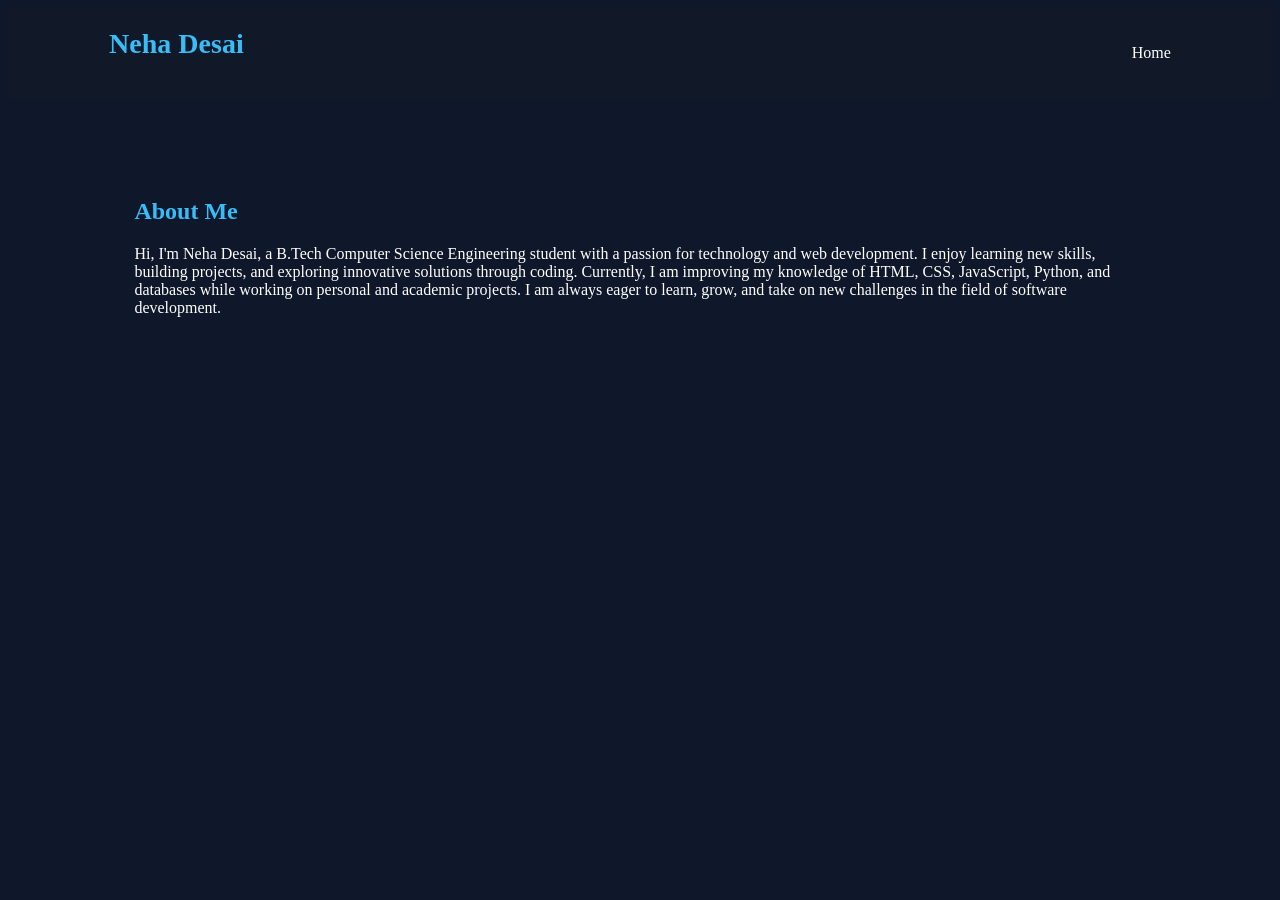
<file: about.html>
<!DOCTYPE html>
<html>
<head>
<meta charset="UTF-8">
<title>About</title>
<style>
body{background:#0f172a;color:white;font-family:Segoe UI;}
nav{background:#111827;padding:20px 8%;display:flex;justify-content:space-between;}
.logo{color:#38bdf8;font-size:28px;font-weight:bold;}
ul{display:flex;list-style:none;gap:20px;}
a{color:white;text-decoration:none;}
a:hover{color:#38bdf8;}
section{padding:80px 10%;}
h1{color:#38bdf8;}
</style>
</head>

<body>

<nav>
<div class="logo">Neha Desai</div>
<ul>
<li><a href="index.html">Home</a></li>
</ul>
</nav>

<section>
<h1>About Me</h1>
<p>
Hi, I'm Neha Desai, a B.Tech Computer Science Engineering student with a passion for technology and web development. I enjoy learning new skills, building projects, and exploring innovative solutions through coding. Currently, I am improving my knowledge of HTML, CSS, JavaScript, Python, and databases while working on personal and academic projects. I am always eager to learn, grow, and take on new challenges in the field of software development.
</p>
</section>

</body>
</html>
</file>
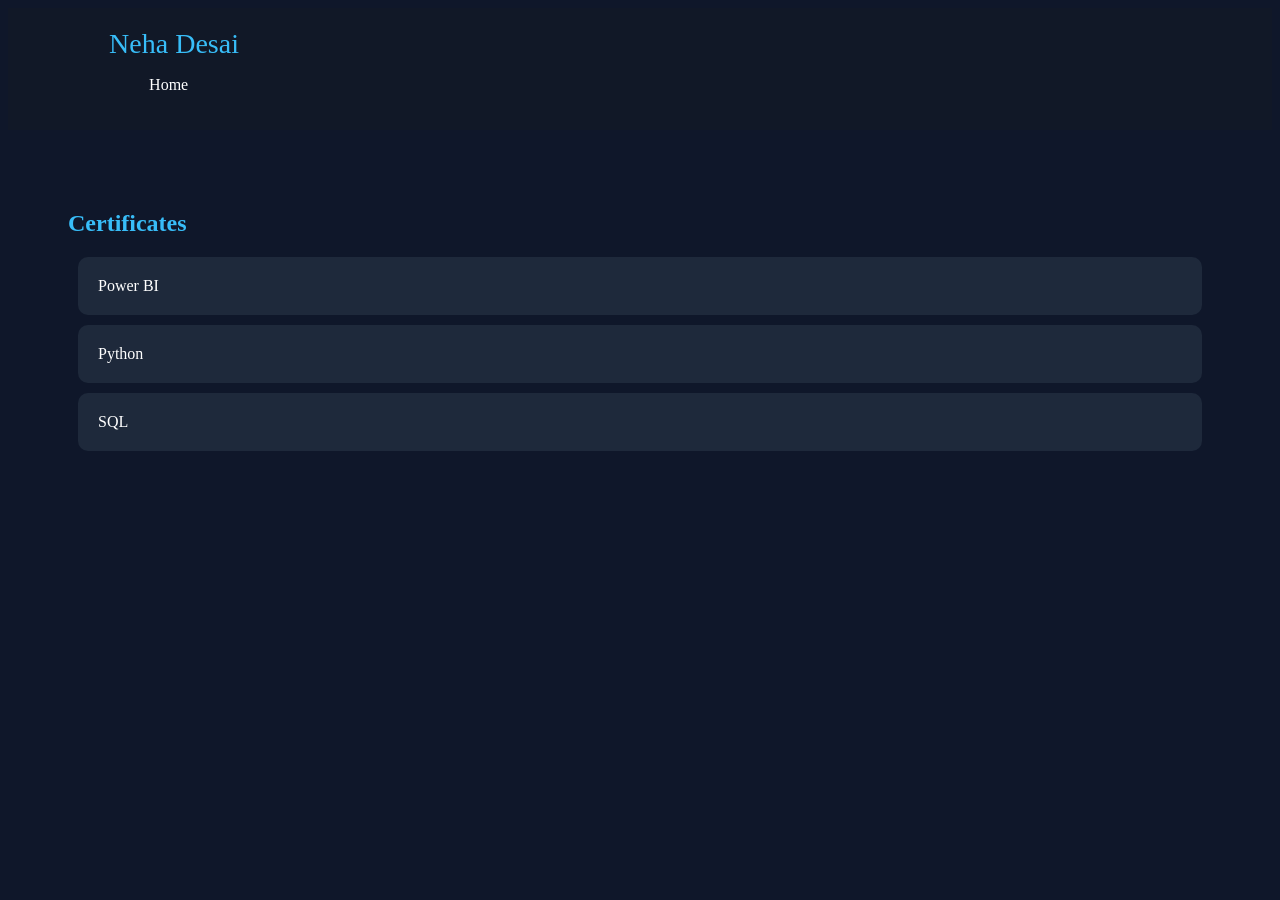
<file: certificates.html>
<!DOCTYPE html>
<html>
<head>
<title>Certificates</title>
<style>
body{background:#0f172a;color:white;font-family:Segoe UI;}
nav{background:#111827;padding:20px 8%;}
.logo{color:#38bdf8;font-size:28px;}
ul{display:flex;list-style:none;gap:20px;}
a{color:white;text-decoration:none;}
section{padding:60px;}
h1{color:#38bdf8;}
.card{background:#1e293b;padding:20px;margin:10px;border-radius:10px;}
</style>
</head>

<body>

<nav>
<div class="logo">Neha Desai</div>
<ul>
<li><a href="index.html">Home</a></li>
</ul>
</nav>

<section>
<h1>Certificates</h1>

<div class="card">Power BI</div>
<div class="card">Python</div>
<div class="card">SQL</div>

</section>

</body>
</html>
</file>
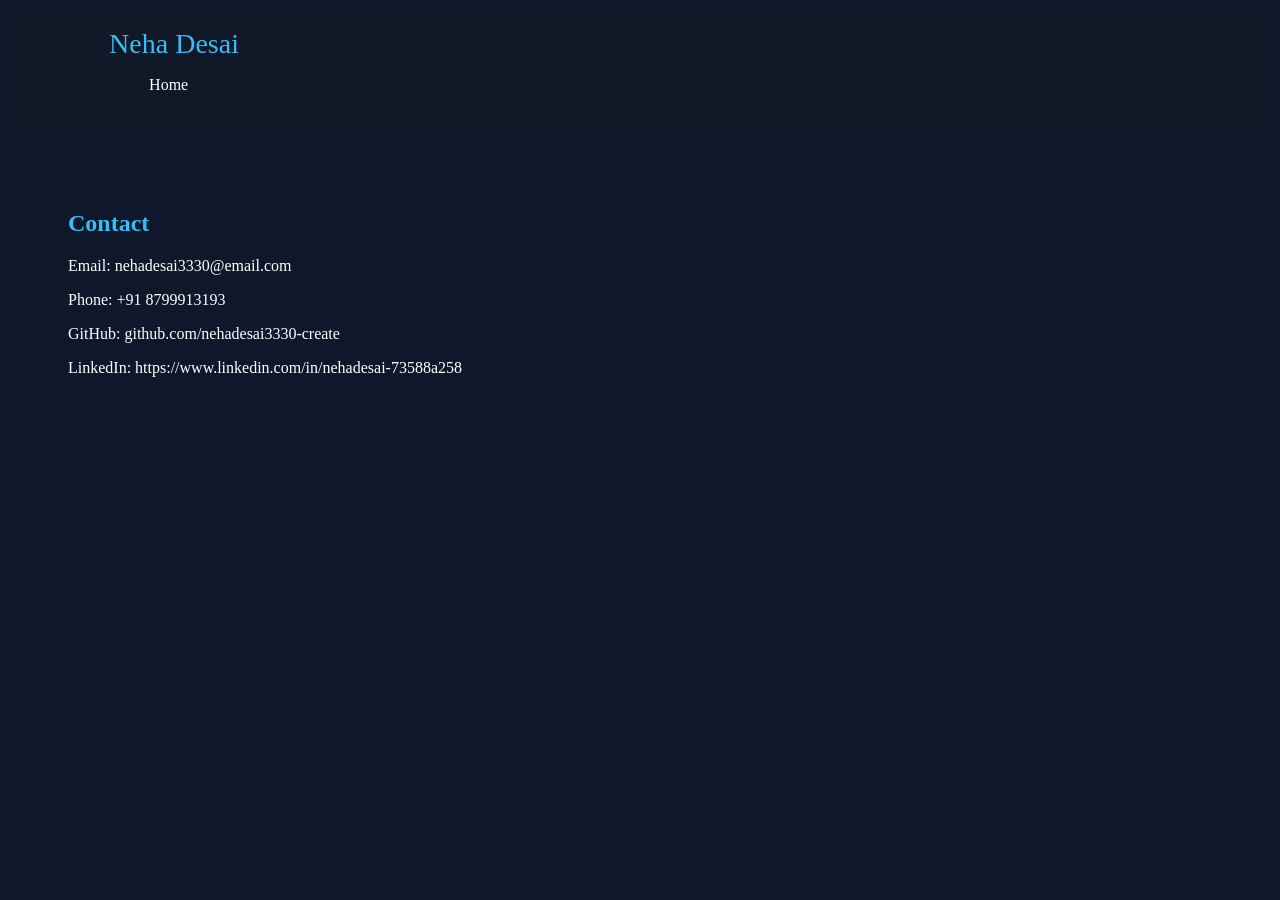
<file: contact.html>
<!DOCTYPE html>
<html>
<head>
<title>Contact</title>
<style>
body{background:#0f172a;color:white;font-family:Segoe UI;}
nav{background:#111827;padding:20px 8%;}
.logo{color:#38bdf8;font-size:28px;}
ul{display:flex;list-style:none;gap:20px;}
a{color:white;text-decoration:none;}
section{padding:60px;}
h1{color:#38bdf8;}
</style>
</head>

<body>

<nav>
<div class="logo">Neha Desai</div>
<ul>
<li><a href="index.html">Home</a></li>
</ul>
</nav>

<section>
<h1>Contact</h1>

<p>Email: nehadesai3330@email.com</p>
<p>Phone: +91 8799913193</p>
<p>GitHub: github.com/nehadesai3330-create</p>
<p>LinkedIn: https://www.linkedin.com/in/nehadesai-73588a258</p>

</section>

</body>
</html>
</file>
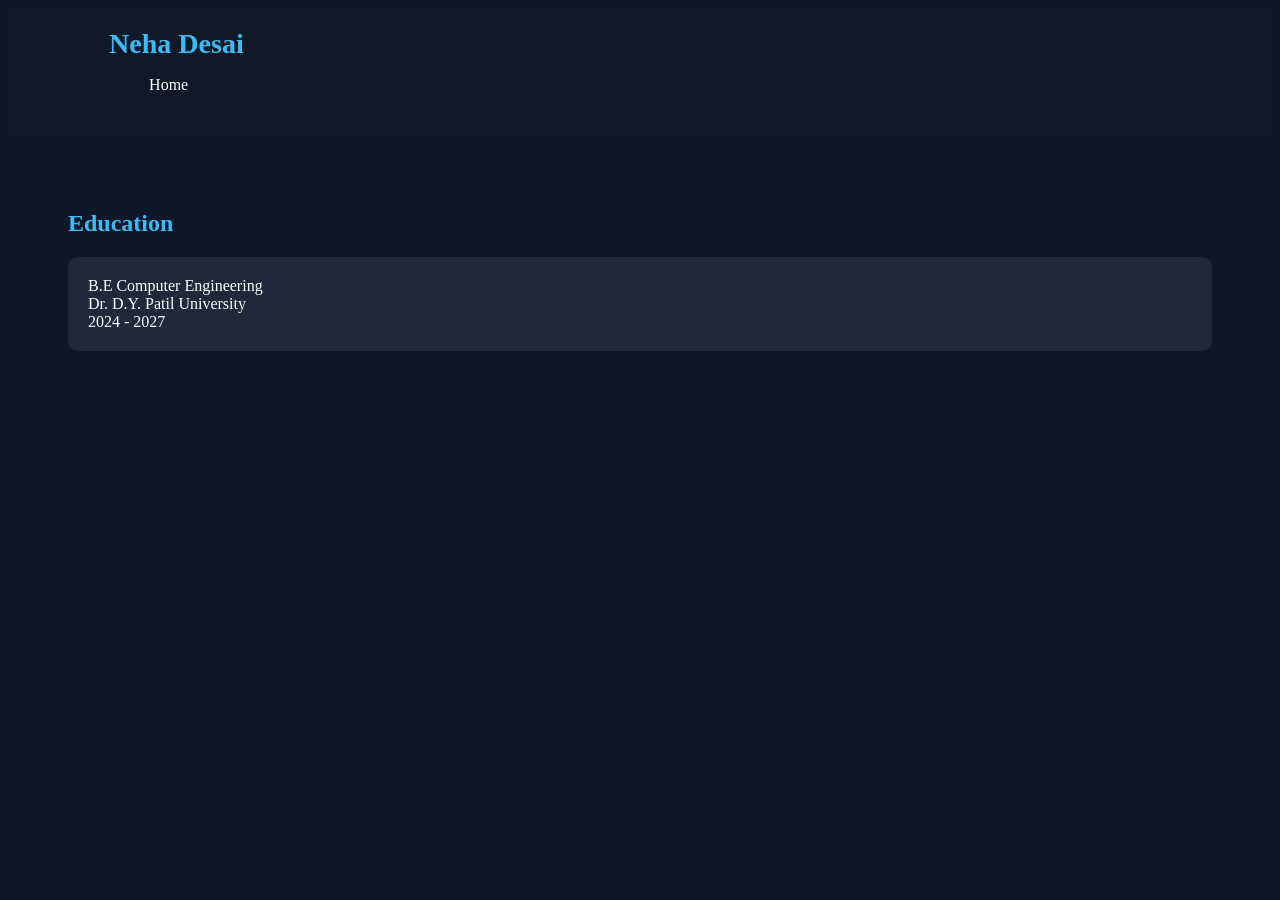
<file: education.html>
<!DOCTYPE html>
<html>
<head>
<title>Education</title>
<style>
body{background:#0f172a;color:white;font-family:Segoe UI;}
nav{background:#111827;padding:20px 8%;}
.logo{color:#38bdf8;font-size:28px;font-weight:bold;}
ul{display:flex;list-style:none;gap:20px;}
a{color:white;text-decoration:none;}
section{padding:60px;}
h1{color:#38bdf8;}
.card{background:#1e293b;padding:20px;border-radius:10px;}
</style>
</head>

<body>

<nav>
<div class="logo">Neha Desai</div>
<ul>
<li><a href="index.html">Home</a></li>
</ul>
</nav>

<section>
<h1>Education</h1>

<div class="card">
B.E Computer Engineering<br>
Dr. D.Y. Patil University<br>
2024 - 2027
</div>

</section>

</body>
</html>
</file>
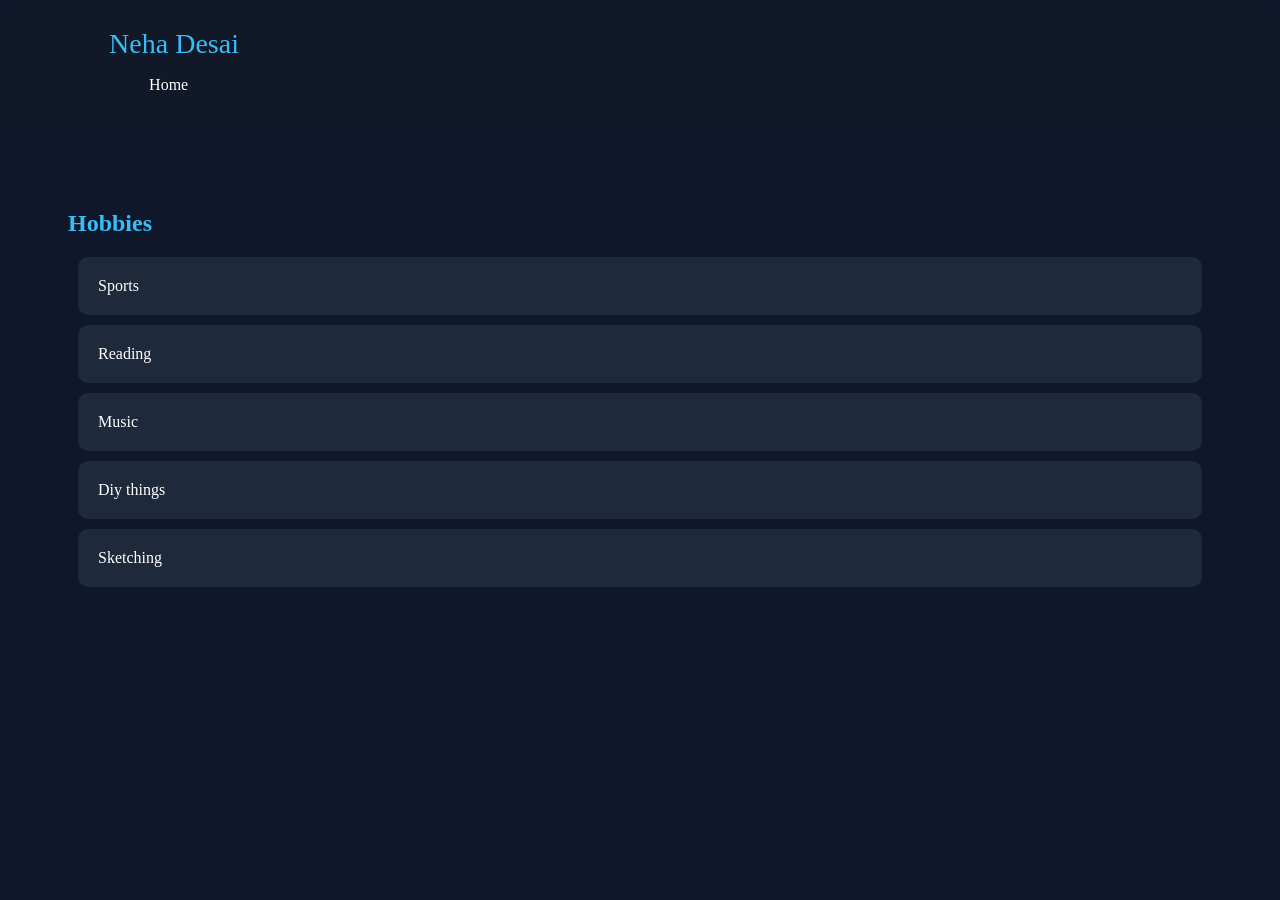
<file: hobbies.html>
<!DOCTYPE html>
<html>
<head>
<title>Hobbies</title>
<style>
body{background:#0f172a;color:white;font-family:Segoe UI;}
nav{background:#111827;padding:20px 8%;}
.logo{color:#38bdf8;font-size:28px;}
ul{display:flex;list-style:none;gap:20px;}
a{color:white;text-decoration:none;}
section{padding:60px;}
h1{color:#38bdf8;}
.card{background:#1e293b;padding:20px;margin:10px;border-radius:10px;}
</style>
</head>

<body>

<nav>
<div class="logo">Neha Desai</div>
<ul>
<li><a href="index.html">Home</a></li>
</ul>
</nav>

<section>
<h1>Hobbies</h1>

<div class="card">Sports</div>
<div class="card">Reading</div>
<div class="card">Music</div>
<div class="card">Diy things</div>
<div class="card">Sketching</div>


</section>

</body>
</html>
</file>
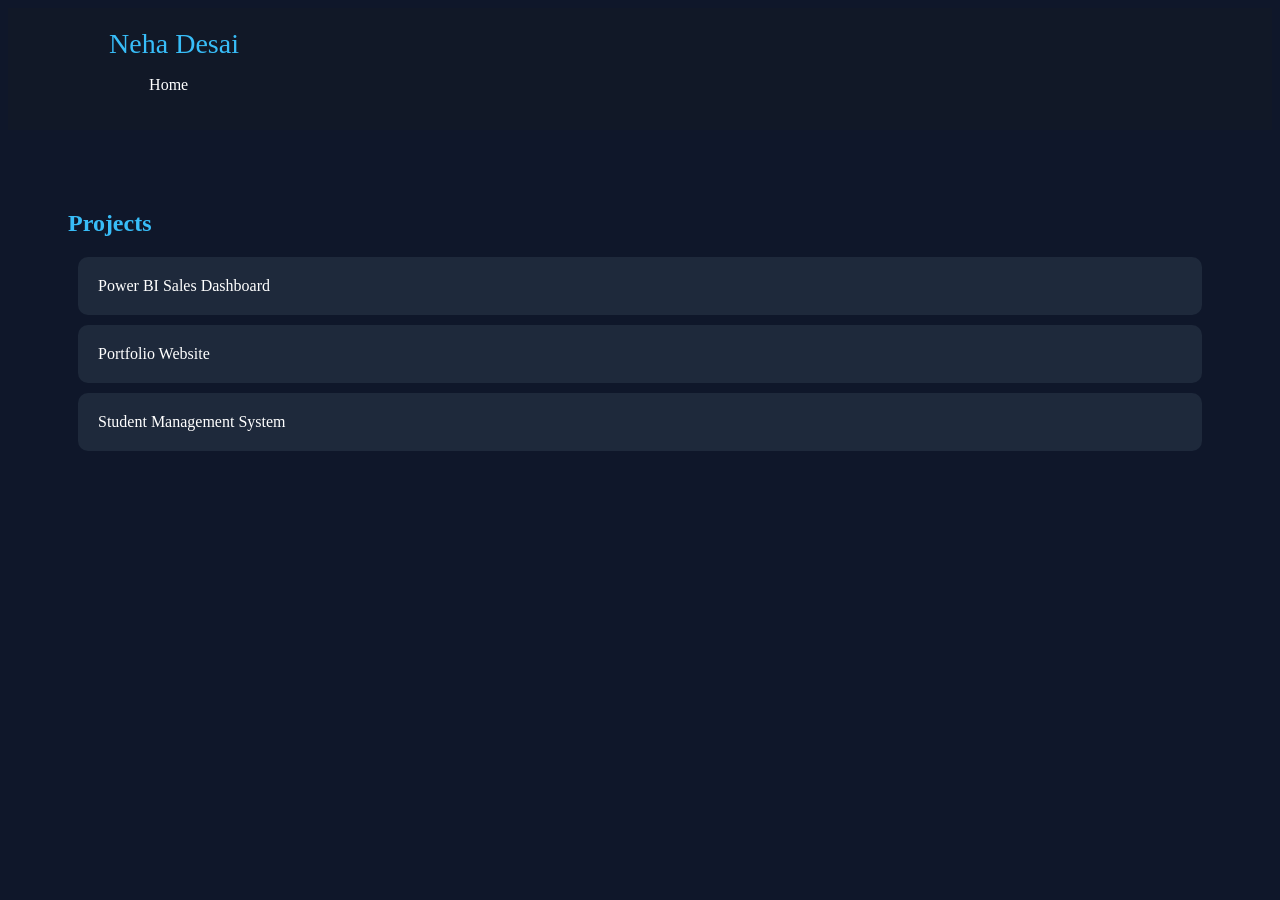
<file: projects.html>
<!DOCTYPE html>
<html>
<head>
<title>Projects</title>
<style>
body{background:#0f172a;color:white;font-family:Segoe UI;}
nav{background:#111827;padding:20px 8%;}
.logo{color:#38bdf8;font-size:28px;}
ul{display:flex;list-style:none;gap:20px;}
a{color:white;text-decoration:none;}
section{padding:60px;}
h1{color:#38bdf8;}
.card{background:#1e293b;padding:20px;margin:10px;border-radius:10px;}
</style>
</head>

<body>

<nav>
<div class="logo">Neha Desai</div>
<ul>
<li><a href="index.html">Home</a></li>
</ul>
</nav>

<section>
<h1>Projects</h1>

<div class="card">Power BI Sales Dashboard</div>
<div class="card">Portfolio Website</div>
<div class="card">Student Management System</div>

</section>

</body>
</html>
</file>
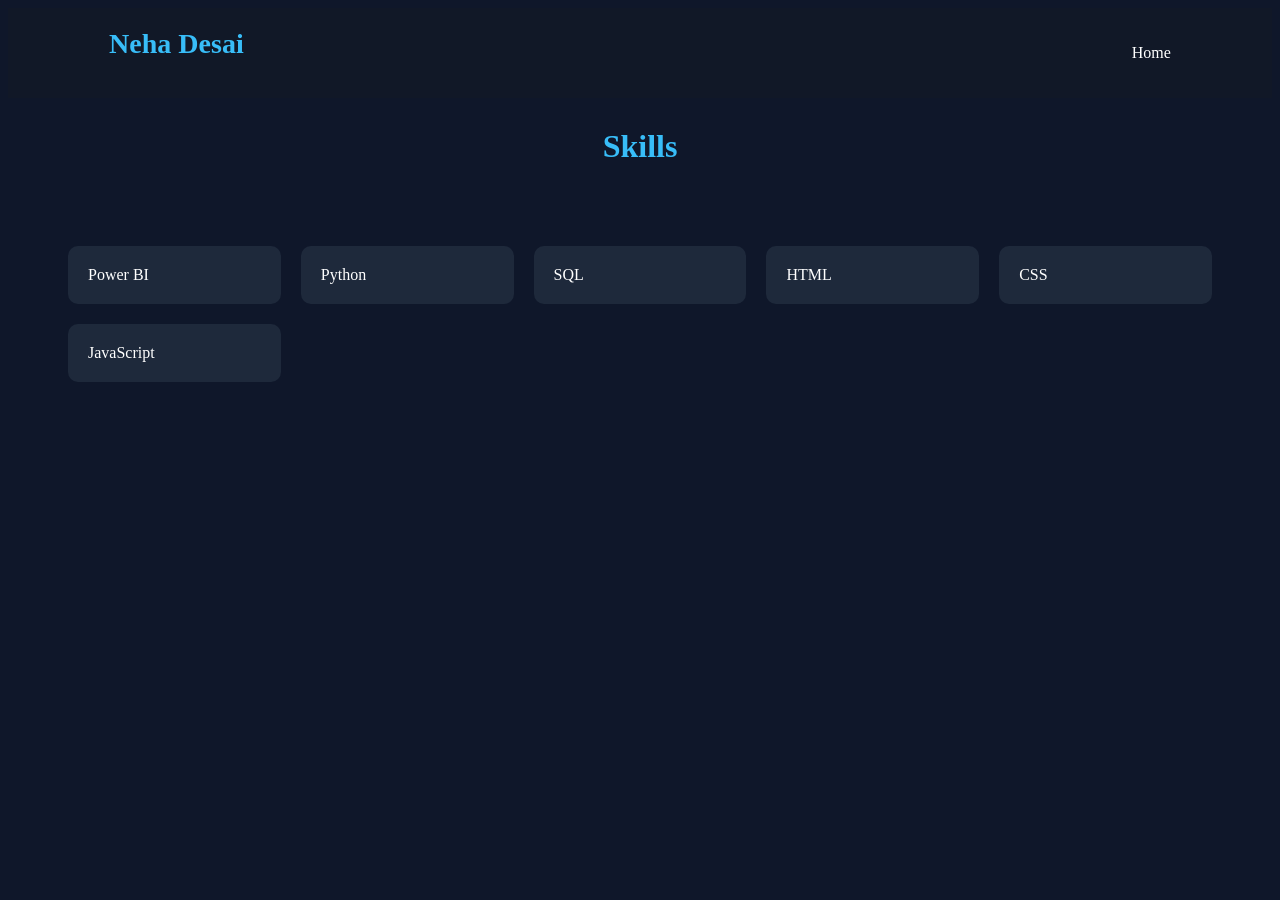
<file: skills.html>
<!DOCTYPE html>
<html>
<head>
<title>Skills</title>

<style>
body{background:#0f172a;color:white;font-family:Segoe UI;}
nav{background:#111827;padding:20px 8%;display:flex;justify-content:space-between;}
.logo{color:#38bdf8;font-size:28px;font-weight:bold;}
ul{display:flex;list-style:none;gap:20px;}
a{color:white;text-decoration:none;}
a:hover{color:#38bdf8;}

.grid{
display:grid;
grid-template-columns:repeat(auto-fit,minmax(200px,1fr));
gap:20px;
padding:60px;
}

.card{
background:#1e293b;
padding:20px;
border-radius:10px;
}
h1{text-align:center;color:#38bdf8;margin-top:30px;}
</style>
</head>

<body>

<nav>
<div class="logo">Neha Desai</div>
<ul>
<li><a href="index.html">Home</a></li>
</ul>
</nav>

<h1>Skills</h1>

<div class="grid">
<div class="card">Power BI</div>
<div class="card">Python</div>
<div class="card">SQL</div>
<div class="card">HTML</div>
<div class="card">CSS</div>
<div class="card">JavaScript</div>
</div>

</body>
</html>
</file>
